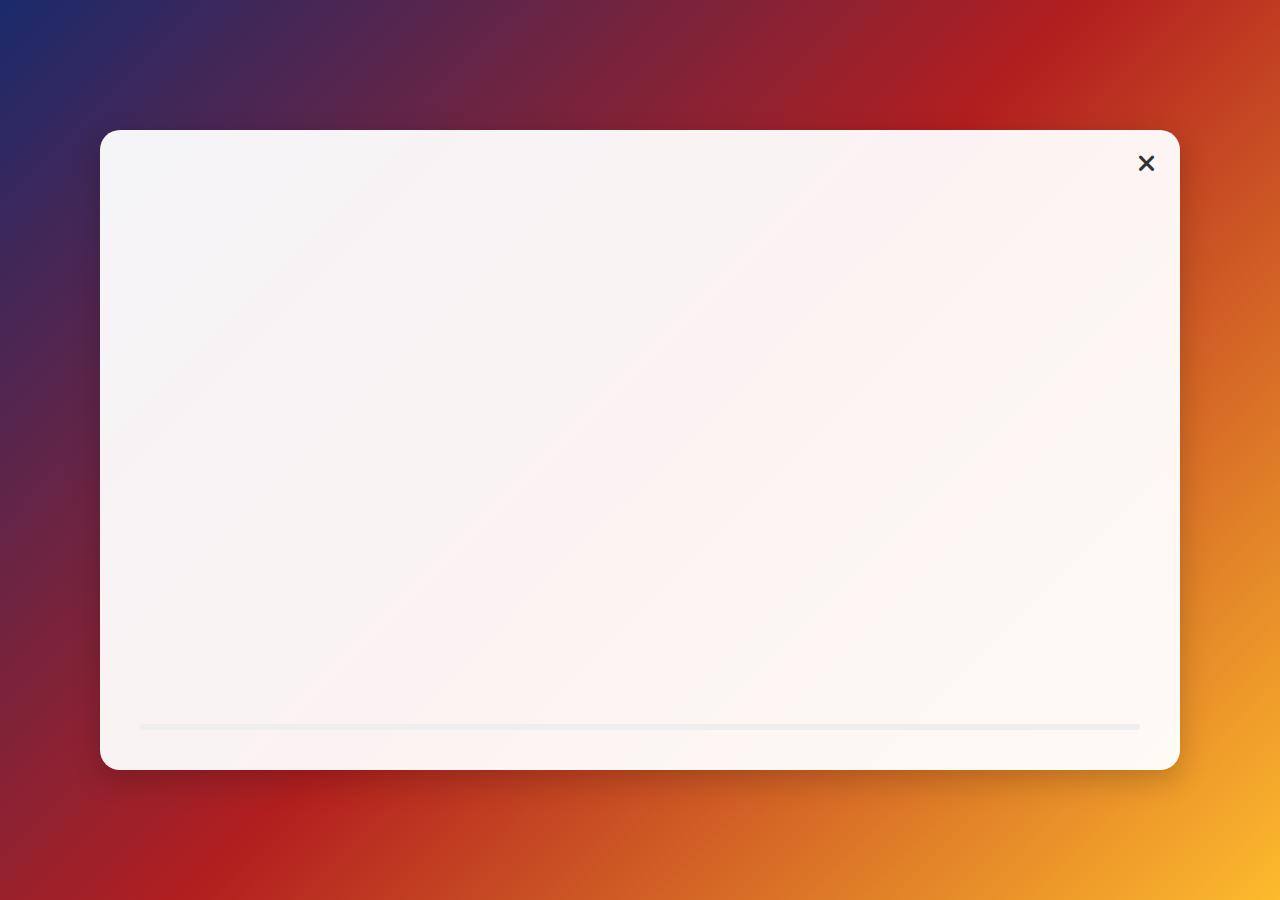
<file: methodology.html>
<!DOCTYPE html>
<html lang="pt-BR">
<head>
    <meta charset="UTF-8">
    <meta name="viewport" content="width=device-width, initial-scale=1.0">
    <title>Nossa Metodologia</title>
    <link rel="stylesheet" href="methodology-style.css">
    <link rel="stylesheet" href="https://cdnjs.cloudflare.com/ajax/libs/font-awesome/6.0.0/css/all.min.css">
</head>
<body>
    <div class="methodology-container">
        <button class="close-btn" onclick="window.close()"><i class="fas fa-times"></i></button>
        
        <div class="steps-container">
            <div class="step" data-step="1">
                <div class="step-icon">
                    <i class="fas fa-headset"></i>
                </div>
                <h3>Avaliação Inicial</h3>
                <p>Teste de nivelamento personalizado para identificar seu nível atual</p>
            </div>

            <div class="step" data-step="2">
                <div class="step-icon">
                    <i class="fas fa-route"></i>
                </div>
                <h3>Plano Personalizado</h3>
                <p>Criação de roteiro de estudos baseado nos seus objetivos</p>
            </div>

            <div class="step" data-step="3">
                <div class="step-icon">
                    <i class="fas fa-laptop-code"></i>
                </div>
                <h3>Aulas Interativas</h3>
                <p>Combinação de aulas ao vivo e plataforma digital</p>
            </div>

            <div class="step" data-step="4">
                <div class="step-icon">
                    <i class="fas fa-comments"></i>
                </div>
                <h3>Prática Real</h3>
                <p>Conversação com nativos e situações do dia a dia</p>
            </div>

            <div class="step" data-step="5">
                <div class="step-icon">
                    <i class="fas fa-chart-line"></i>
                </div>
                <h3>Acompanhamento</h3>
                <p>Monitoramento contínuo do seu progresso</p>
            </div>
        </div>

        <div class="progress-bar">
            <div class="progress"></div>
        </div>
    </div>
    <script src="methodology-popup.js"></script>
</body>
</html>
</file>
<file: methodology-style.css>
body {
    margin: 0;
    font-family: Arial, sans-serif;
    background: linear-gradient(135deg, #1a2a6c, #b21f1f, #fdbb2d);
    min-height: 100vh;
    display: flex;
    align-items: center;
    justify-content: center;
}

.methodology-container {
    background: rgba(255, 255, 255, 0.95);
    border-radius: 20px;
    padding: 40px;
    width: 90%;
    max-width: 1000px;
    position: relative;
    box-shadow: 0 10px 30px rgba(0,0,0,0.2);
}

.close-btn {
    position: absolute;
    top: 20px;
    right: 20px;
    background: none;
    border: none;
    font-size: 24px;
    cursor: pointer;
    color: #333;
    transition: transform 0.3s ease;
}

.close-btn:hover {
    transform: rotate(90deg);
}

.steps-container {
    display: grid;
    grid-template-columns: repeat(auto-fit, minmax(200px, 1fr));
    gap: 30px;
    margin-bottom: 40px;
}

.step {
    text-align: center;
    padding: 20px;
    border-radius: 15px;
    background: white;
    box-shadow: 0 5px 15px rgba(0,0,0,0.1);
    transform: translateY(50px);
    opacity: 0;
    animation: slideUp 0.5s forwards;
}

.step-icon {
    width: 80px;
    height: 80px;
    background: linear-gradient(135deg, #1a2a6c, #b21f1f);
    border-radius: 50%;
    display: flex;
    align-items: center;
    justify-content: center;
    margin: 0 auto 20px;
    color: white;
    font-size: 30px;
}

.progress-bar {
    height: 6px;
    background: #eee;
    border-radius: 3px;
    overflow: hidden;
}

.progress {
    height: 100%;
    background: linear-gradient(to right, #1a2a6c, #b21f1f);
    width: 0;
    transition: width 0.5s ease;
    animation: progress 2s forwards;
}

@keyframes slideUp {
    to {
        transform: translateY(0);
        opacity: 1;
    }
}

@keyframes progress {
    to {
        width: 100%;
    }
}

.step:nth-child(1) { animation-delay: 0.2s; }
.step:nth-child(2) { animation-delay: 0.4s; }
.step:nth-child(3) { animation-delay: 0.6s; }
.step:nth-child(4) { animation-delay: 0.8s; }
.step:nth-child(5) { animation-delay: 1s; }
</file>
